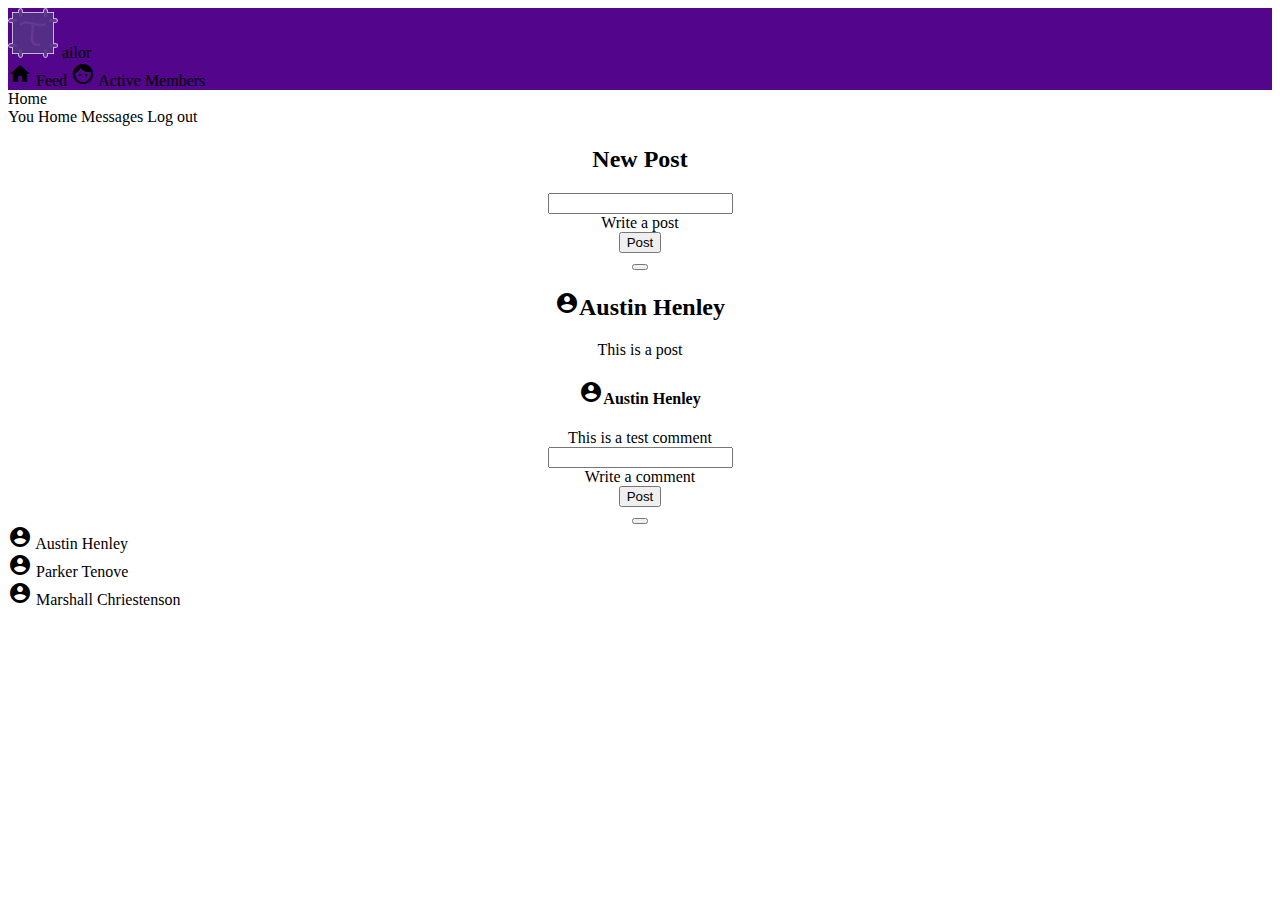
<file: home.html>
<!DOCTYPE html>
<html>
    <head>
        <meta charset="utf-8">
        <title>Social-Network</title>
        <meta name="viewport" content="width=device-width, initial-scale=1.0">
        <link rel="stylesheet" type="text/css" href="style.css">
        <link href="https://fonts.googleapis.com/css?family=Roboto" rel="stylesheet">
        <!--MDL CDN-->
        <link rel="stylesheet" href="https://fonts.googleapis.com/icon?family=Material+Icons">
        <link rel="stylesheet" href="https://code.getmdl.io/1.3.0/material.deep_purple-purple.min.css">
        <script defer src="https://code.getmdl.io/1.3.0/material.min.js"></script>
    </head>
    <body>
  <!-- Always shows a header, even in smaller screens. -->
<div class="mdl-layout mdl-js-layout mdl-layout--fixed-header mdl-layout--fixed-tabs">
  <header class="mdl-layout__header">
    <div class="mdl-layout__header-row">
      <!-- Title -->
              
      <a href="user.html"><img src="Logo3.svg" width="50px" hiegth="50px"/></a>
      <span class="mdl-layout-title">ailor</span>
      <!-- Add spacer, to align navigation to the right -->
      <div class="mdl-layout-spacer"></div>
      </div>
      <!-- Navigation. We hide it in small screens. -->
      <div class="mdl-layout__tab-bar mdl-js-ripple-effect">
          <a href="#fixed-tab-1" class="mdl-layout__tab is-active"><div id="tt2" class="icon material-icons">home</div> Feed</a>
          <a href="#fixed-tab-2" class="mdl-layout__tab"><div id="tt2" class="icon material-icons">face</div> Active Members</a>
      </div>
  </header>
  <div class="mdl-layout__drawer">
    <span class="mdl-layout-title">Home</span>
    <nav class="mdl-navigation">
      <a class="mdl-navigation__link" href="user.html">You</a>
      <a class="mdl-navigation__link" href="home.html">Home</a>
      <a class="mdl-navigation__link" href="messages.html">Messages</a>
      <a class="mdl-navigation__link" href="index.html">Log out</a>
    </nav>
  </div>
  <main class="mdl-layout__content">
    <section class="mdl-layout__tab-panel is-active" id="fixed-tab-1">
        <div class="page-content">
            <div class="mdl-grid">
                <div class="mdl-cell mdl-cell--12-col">
                    <!-- box begins -->
                    <center>
                        <div class="demo-card-wide mdl-card mdl-shadow--2dp">
                            <div class="mdl-card__title">
                                <h2 class="mdl-card__title-text">New Post</h2>
                            </div>
                            <div class="mdl-card__supporting-text">
                                <form action="#">
                                    <div class="mdl-textfield mdl-js-textfield">
                                        <input class="mdl-textfield__input" type="text" id="post">
                                        <label class="mdl-textfield__label" for="post"><center>Write a post</center></label>
                                    </div>
                                </form>
                            </div>
                            <div class="mdl-card__actions mdl-card--border">
                                <button id="post_button" class="mdl-button mdl-js-button mdl-button--raised" type="button">Post</button>
                                        <div id="post_toast" class="mdl-js-snackbar mdl-snackbar">
                                            <div class="mdl-snackbar__text"></div>
                                            <button class="mdl-snackbar__action" type="button"></button>
                                        </div>
                                        <script>
                                            (function() {
                                                'use strict';
                                                window['counter'] = 0;
                                                var snackbarContainer = document.querySelector('#post_button');
                                                var showToastButton = document.querySelector('#post_toast');
                                                showToastButton.addEventListener('click', function() {
                                                    'use strict';
                                                    var data = {message: 'Example Message # ' + ++counter};
                                                    snackbarContainer.MaterialSnackbar.showSnackbar(data);
                                                });
                                            }());
                                        </script>
                            </div>
                        </div>
                    </center>
                    <!-- box ends -->
                </div>
                <div class="mdl-cell mdl-cell--12-col">
                     <center>
                        <div class="demo-card-wide mdl-card mdl-shadow--2dp">
                            <div class="mdl-card__title">
                                <h2 class="mdl-card__title-text"><div id="tt2" class="icon material-icons">account_circle</div><a href="user.html">Austin Henley</a></h2>
                            </div>
                            <div class="mdl-card__supporting-text">
                                This is a post
                            </div>
                            <div class="mdl-card__actions mdl-card--border">
                                <h4 class="mdl-card__title-text"><div id="tt2" class="icon material-icons">account_circle</div><a href="user.html">Austin Henley</a></h4>
                                This is a test comment
                            </div>
                            <div class="mdl-card__actions mdl-card--border">
                                 <div class="mdl-textfield mdl-js-textfield">
                                        <input class="mdl-textfield__input" type="text" id="post">
                                        <label class="mdl-textfield__label" for="post"><center>Write a comment</center></label>
                                    </div>
                                <button id="post_button" class="mdl-button mdl-js-button mdl-button--raised" type="button">Post</button>
                                        <div id="post_toast" class="mdl-js-snackbar mdl-snackbar">
                                            <div class="mdl-snackbar__text"></div>
                                            <button class="mdl-snackbar__action" type="button"></button>
                                        </div>
                                        <script>
                                            (function() {
                                                'use strict';
                                                window['counter'] = 0;
                                                var snackbarContainer = document.querySelector('#post_button');
                                                var showToastButton = document.querySelector('#post_toast');
                                                showToastButton.addEventListener('click', function() {
                                                    'use strict';
                                                    var data = {message: 'Example Message # ' + ++counter};
                                                    snackbarContainer.MaterialSnackbar.showSnackbar(data);
                                                });
                                            }());
                                        </script>
                            </div>
                        </div>
                    </center>
                </div>
            </div>
        </div>
    </section>
    <section class="mdl-layout__tab-panel" id="fixed-tab-2">
        <div class="page-content">
            <div class="mdl-grid">
                <div class="mdl-cell mdl-cell--12-col"><div id="tt2" class="icon material-icons">account_circle</div> <a href="user.html">Austin Henley</a></div>
                <div class="mdl-cell mdl-cell--12-col"><div id="tt2" class="icon material-icons">account_circle</div> <a href="user.html">Parker Tenove</a></div>
                <div class="mdl-cell mdl-cell--12-col"><div id="tt2" class="icon material-icons">account_circle</div> <a href="user.html">Marshall Chriestenson</a></div>
            </div>
        </div>
    </section>
  </main>
</div>
    </body>
</html>
</file>
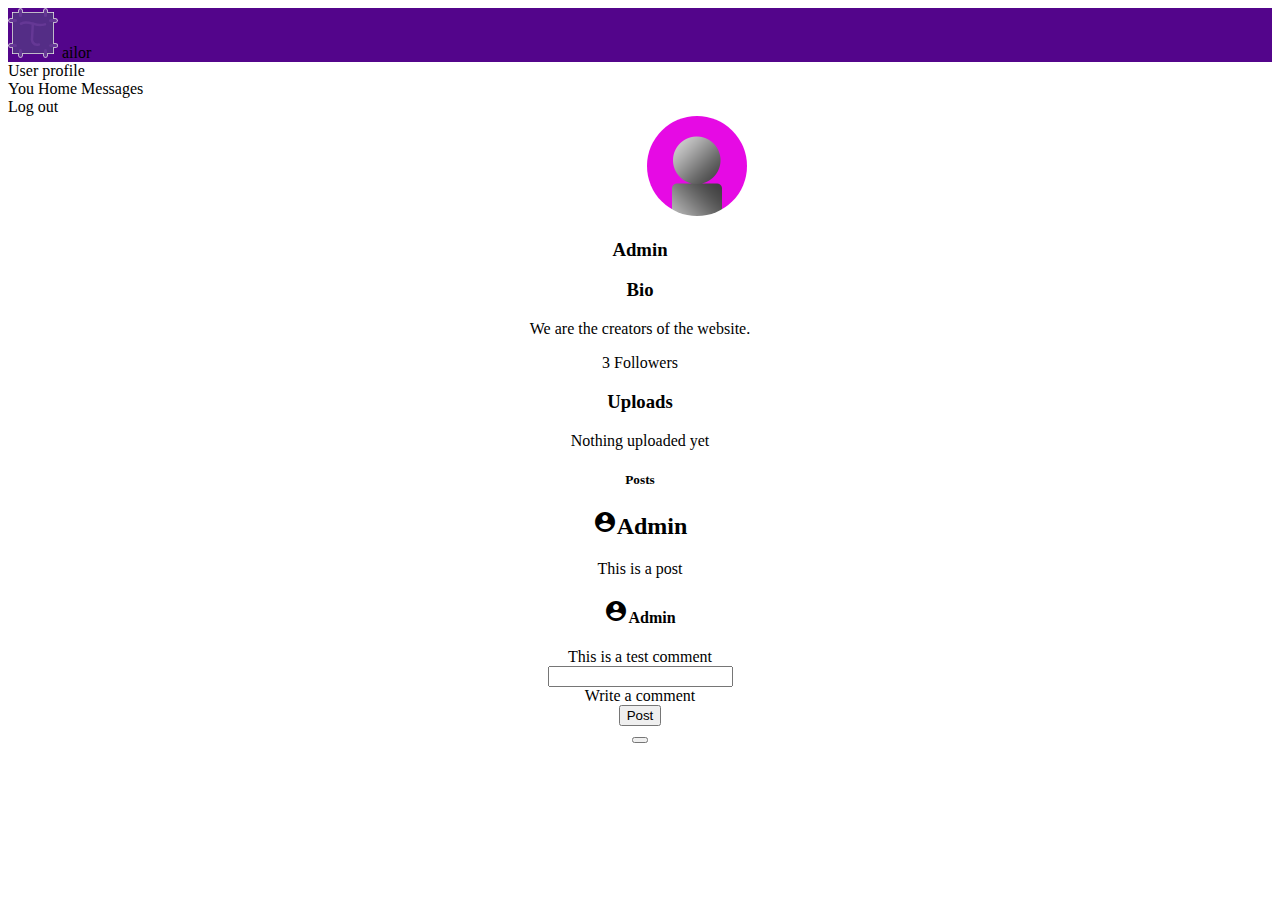
<file: user.html>
<!DOCTYPE html> 
<html>
    <head>
        <meta charset="utf-8">
        <title>Social-Network</title>
        <meta name="viewport" content="width=device-width, initial-scale=1.0">
        <link rel="stylesheet" type="text/css" href="style.css">
        <link href="https://fonts.googleapis.com/css?family=Roboto" rel="stylesheet">
        <!--MDL CDN-->
        <link rel="stylesheet" href="https://fonts.googleapis.com/icon?family=Material+Icons">
        <link rel="stylesheet" href="https://code.getmdl.io/1.3.0/material.deep_purple-purple.min.css">
        <script defer src="https://code.getmdl.io/1.3.0/material.min.js"></script>
    </head>
    <body>
  <!-- Always shows a header, even in smaller screens. -->
<div class="mdl-layout mdl-js-layout mdl-layout--fixed-header">
  <header class="mdl-layout__header">
    <div class="mdl-layout__header-row">
      <!-- Title -->
      <img src="Logo3.svg" width="50px" hiegth="50px"/>
      <span class="mdl-layout-title">ailor</span>
      <!-- Add spacer, to align navigation to the right -->
      <div class="mdl-layout-spacer"></div>
      <!-- Navigation. We hide it in small screens. -->
    </div>
  </header>
  <div class="mdl-layout__drawer">
    <span class="mdl-layout-title">User profile</span>
    <nav class="mdl-navigation">
      <a class="mdl-navigation__link" href="user.html">You</a>
      <a class="mdl-navigation__link" href="home.html">Home</a>
      <a class="mdl-navigation__link" href="messages.html">Messages<div app-badge="0"></div></a>
      <a class="mdl-navigation__link" href="index.html">Log out</a>
    </nav>
  </div>
  <main class="mdl-layout__content">
    <div class="page-content">
	<div class="mdl-grid">
        <div class="mdl-cell mdl-cell--4-col mdl-cell--6-col-desktop">
		<center>
            <div class="mdl-card-image mdl-card mdl-shadow--2dp">
                <center>
                    <img id="profile-image" src="User Icons/UserIconMagenta.png" width="100" height="100">
                    <h3 class="">Admin</h3>
                </center>
            </div>
			</center>
        </div>
		<div class="mdl-cell mdl-cell--4-col mdl-cell--6-col-desktop">
		<center>
            <div class="mdl-card-image mdl-card mdl-shadow--2dp">
				<center>
					<h3>Bio</h3>
					<p>We are the creators of the website.</p>
					<p>3 Followers</p>
				</center>
            </div>
			</center>
        </div>
		<div class="mdl-cell mdl-cell--12-col">
		<center>
            <div class="mdl-card-image mdl-card mdl-shadow--2dp">
				<center>
					<h3>Uploads</h3>
					<p>Nothing uploaded yet</p>
				</center>
            </div>
		</center>
    </div>
	</div>
	<center>
	<h5>Posts</h5>
	</center>
	<div class="mdl-grid">
	<div class="mdl-cell mdl-cell--12-col">
	<center>
                        <div class="demo-card-wide mdl-card mdl-shadow--2dp">
                            <div class="mdl-card__title">
                                <h2 class="mdl-card__title-text"><div id="tt2" class="icon material-icons">account_circle</div><a href="user.html">Admin</a></h2>
                            </div>
                            <div class="mdl-card__supporting-text">
                                This is a post
                            </div>
                            <div class="mdl-card__actions mdl-card--border">
                                <h4 class="mdl-card__title-text"><div id="tt2" class="icon material-icons">account_circle</div><a href="user.html">Admin</a></h4>
                                This is a test comment
                            </div>
                            <div class="mdl-card__actions mdl-card--border">
                                 <div class="mdl-textfield mdl-js-textfield">
                                        <input class="mdl-textfield__input" type="text" id="post">
                                        <label class="mdl-textfield__label" for="post"><center>Write a comment</center></label>
                                    </div>
                                <button id="post_button" class="mdl-button mdl-js-button mdl-button--raised" type="button">Post</button>
                                        <div id="post_toast" class="mdl-js-snackbar mdl-snackbar">
                                            <div class="mdl-snackbar__text"></div>
                                            <button class="mdl-snackbar__action" type="button"></button>
                                        </div>
                                        <script>
                                            (function() {
                                                'use strict';
                                                window['counter'] = 0;
                                                var snackbarContainer = document.querySelector('#post_button');
                                                var showToastButton = document.querySelector('#post_toast');
                                                showToastButton.addEventListener('click', function() {
                                                    'use strict';
                                                    var data = {message: 'Example Message # ' + ++counter};
                                                    snackbarContainer.MaterialSnackbar.showSnackbar(data);
                                                });
                                            }());
                                        </script>
                            </div>
                        </div>
                    </center>
                </div>
	
  </main>
</div>
    </body>
</html>
</file>
<file: style.css>
header
{
	background-color: rgb(83, 5, 139);
}

div .mdl-card-wide
{
	width: 90%;
}

div .mdl-card
{
	width: 90%;
}

a
{
	text-decoration: none;
	color: black;
}

#profile-image
{
	border-radius: 100px;
 	-webkit-border-radius: 100px;
 	-moz-border-radius: 100px;
	margin-left: 10%;
}
</file>
